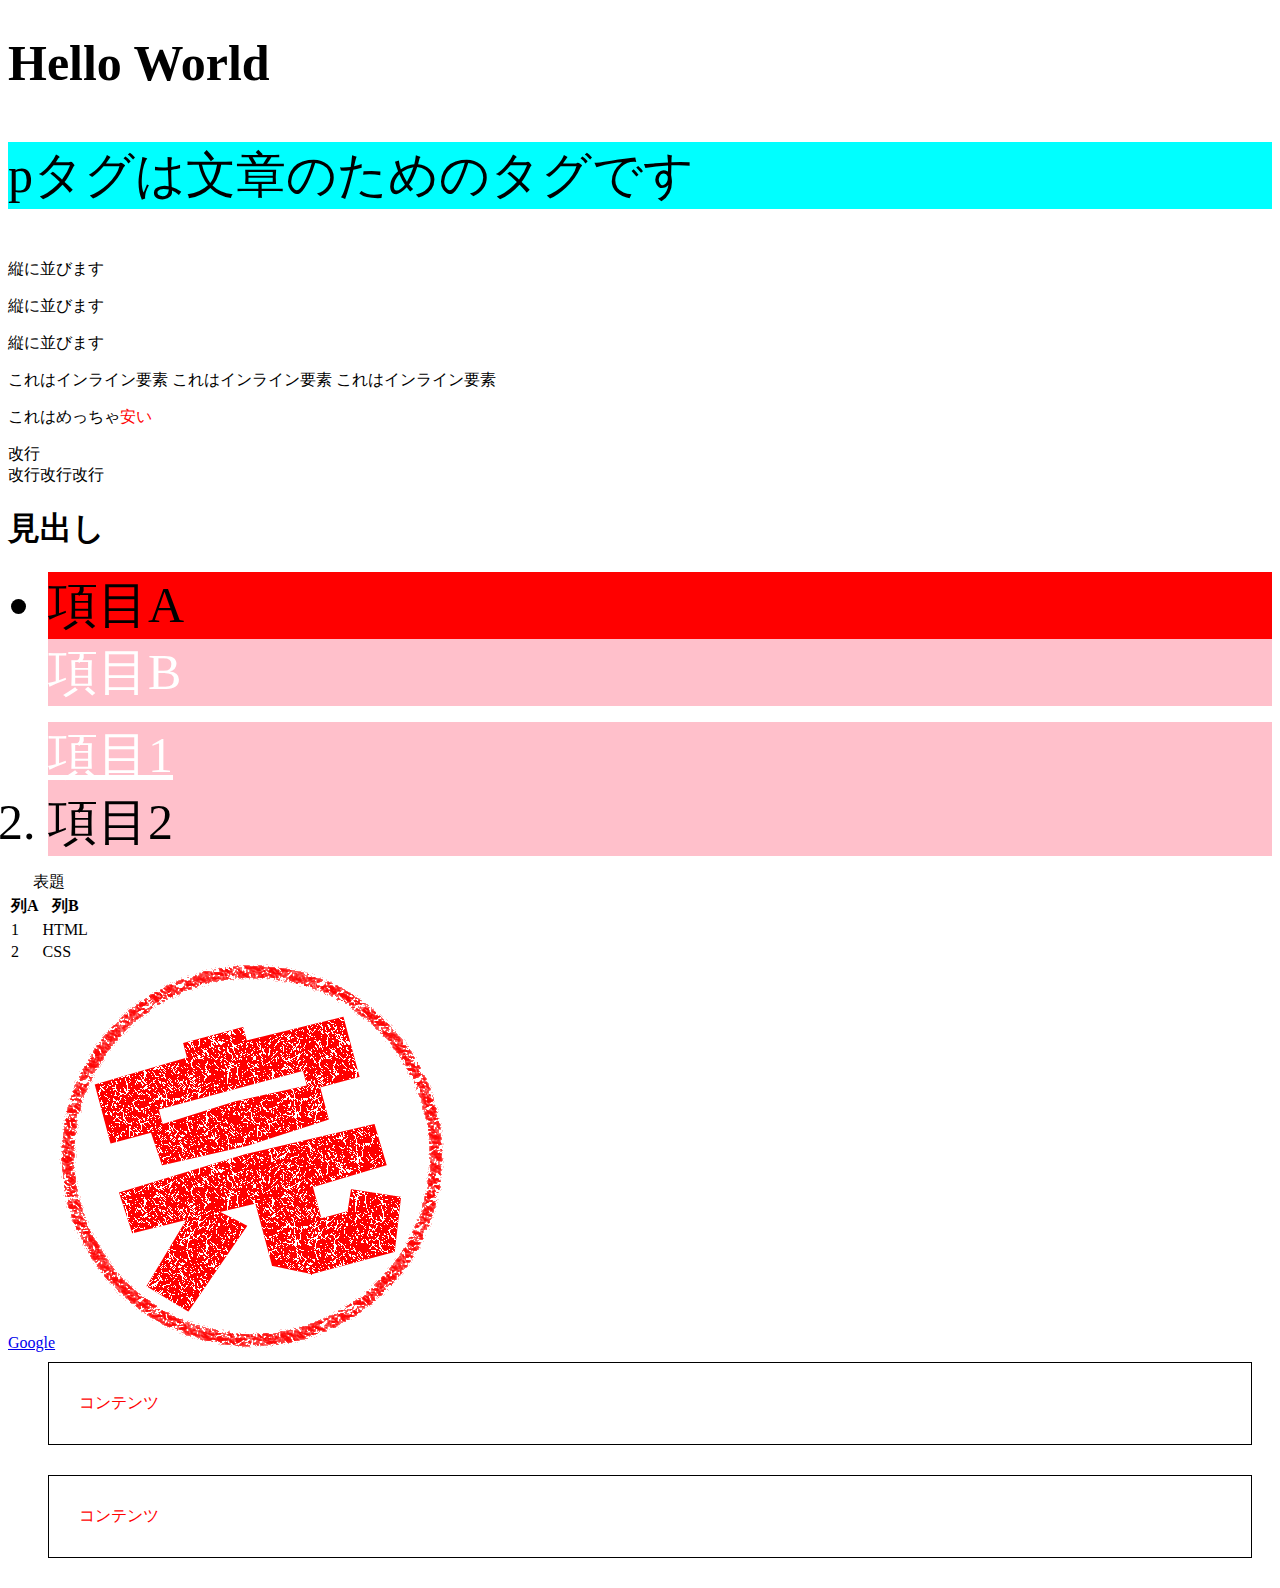
<file: index.html>
<!DOCTYPE html>
<html lang="ja">
<head>
  <meta charset="UTF-8">
  <meta name="viewport" content="width=device-width, initial-scale=1.0">
  <meta http-equiv="X-UA-Compatible" content="ie=edge">
  <title>Document</title>
  <link rel="stylesheet" href="style.css">
</head>
<body>
  <h1 style="font-size: 50px;">Hello World</h1>
  <p style="background-color: aqua; font-size: 50px;">pタグは文章のためのタグです</p>
  <div>
    <p>縦に並びます</p>
    <p>縦に並びます</p>
    <p>縦に並びます</p>
  </div>

  <div>
    <span>これはインライン要素</span>
    <span>これはインライン要素</span>
    <span>これはインライン要素</span>
  </div>

  <p>これはめっちゃ<span style="color: red;">安い</span></p>

  <p>改行<br>改行改行改行</p>

  <h1>見出し</h1>

  <ul>
    <li id="sample1">項目A</li>
    <li class="class1">項目B</li>
  </ul>

  <ol>
    <li class="class1 class2">項目1</li>
    <li>項目2</li>
  </ol>

  <table>
    <caption>表題</caption>
    <thead>
      <tr>
        <th>列A</th>
        <th>列B</th>
      </tr>
    </thead>
    <tbody>
      <tr>
        <td>1</td>
        <td>HTML</td>
      </tr>
      <tr>
        <td>2</td>
        <td>CSS</td>
      </tr>
    </tbody>
  </table>

  <a href="https://www.google.co.jp/">Google</a>

  <img src="完.png" alt="">

  <p class="text">コンテンツ</p>

  <p class="text">コンテンツ</p>

</body>
</html>
</file>
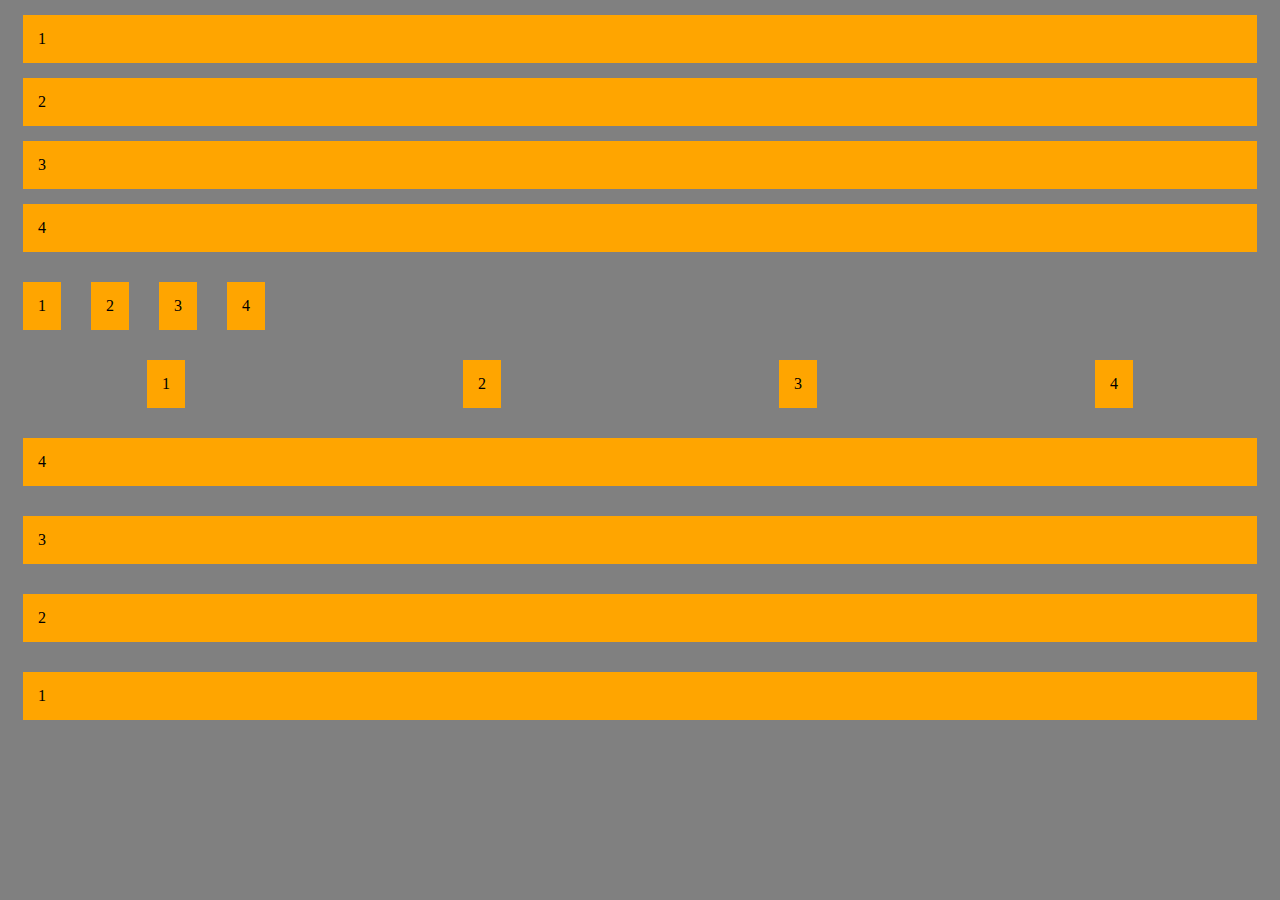
<file: flex.html>
<!DOCTYPE html>
<html lang="en">
<head>
  <meta charset="UTF-8">
  <meta name="viewport" content="width=device-width, initial-scale=1.0">
  <meta http-equiv="X-UA-Compatible" content="ie=edge">
  <title>Document</title>
  <link rel="stylesheet" href="flex.css">
</head>
<body>
  <div>
    <p>1</p>
    <p>2</p>
    <p>3</p>
    <p>4</p>
  </div>

  <div class="flex-sample">
    <p>1</p>
    <p>2</p>
    <p>3</p>
    <p>4</p>
  </div>

  <div class="flex-sample2">
    <p>1</p>
    <p>2</p>
    <p>3</p>
    <p>4</p>
  </div>

  <div class="flex-sample direction">
    <p>1</p>
    <p>2</p>
    <p>3</p>
    <p>4</p>
  </div>

</body>
</html>
</file>
<file: style.css>
li {
  font-size: 50px;
  background-color: pink;
}

/* #sample1はid="sample1"のこと */
#sample1 {
  background-color: red;
}

/* .class1はclass="class1"のこと */
.class1 {
  color: white;
}

.class2 {
  text-decoration: underline;
}

.text {
  color: red;
  border: 1px solid black;
  padding: 30px;
  /* margin: 50px; */
  /* margin: 20px 100px; */
  margin: 10px 20px 30px 40px;
}
</file>
<file: flex.css>
body {
  background-color: gray;
}

p {
  background-color: orange;
  padding: 15px;
  margin: 15px;
}

.flex-sample {
  display: flex;
}

.flex-sample2 {
  display: flex;
  justify-content: center;
  justify-content: flex-end;
  justify-content: space-between;
  justify-content: space-around;
}

.direction {
  flex-direction: row-reverse;
  flex-direction: column;
  flex-direction: column-reverse;
}
</file>
